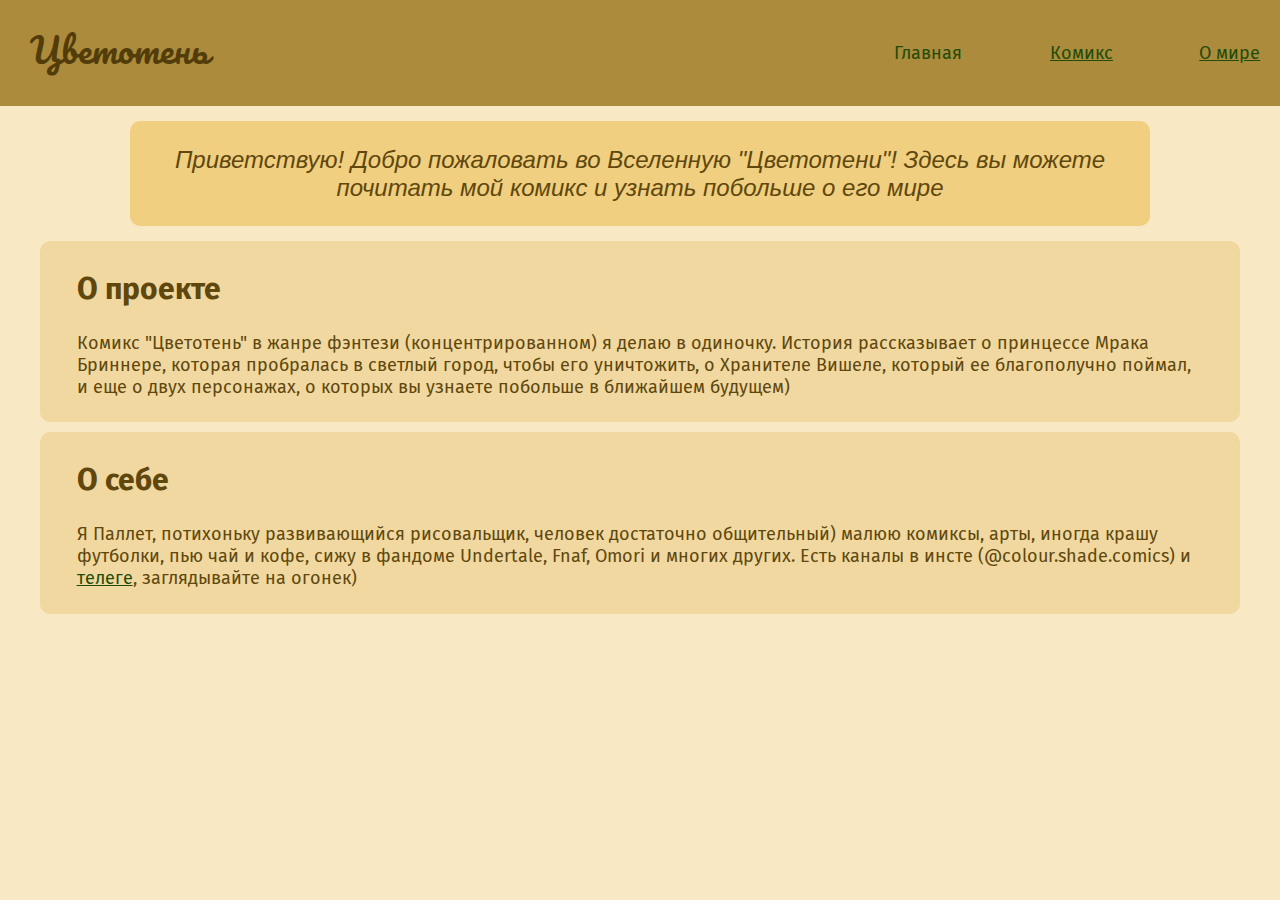
<file: index.html>
<!DOCTYPE html>
<html lang = "ru">

    <head>
        <title>Вселенная Цветотени</title>
        <meta charset="utf-8">
        <meta name="keywords" content="авторский комикс цветотень фэнтези мир вселенная цветотени ос магия">
        <meta name="description" content="Добро пожаловать во Вселенную Цветотени! Здесь вы можете найти авторский комикс в жанре фэнтези и информацию по миру, в котором разворачиваются действия комикса">
        <link rel="stylesheet" href="mystyle.css">
        <link rel="stylesheet" href="https://fonts.googleapis.com/css?family=Fira Sans">
        <link rel="stylesheet" href="https://fonts.googleapis.com/css?family=Pacifico">
        <link type="image/jpg" sizes="32x32" rel="icon" href="icon.jpg">
    </head>

    <body>
        <header>
            <table width = "100%">
                <tr>
                    <td width="2%"></td>
                    <td><h1 class = "name">Цветотень</h1></td>
                    <td width="50%"></td>
                    <td class = "opened-page">Главная</td>
                    <td width="5%"></td>
                    <td><a class = "header-buttons" href = "Комикс.html">Комикс</a></td>
                    <td width="5%"></td>
                    <td><a class = "header-buttons" href = "О мире.html">О мире</a></td>
                </tr>
            </table>
        </header>
        <main>
            <article class = "welcome">Приветствую! Добро пожаловать во Вселенную "Цветотени"! Здесь вы можете почитать мой комикс и узнать побольше о его мире</article>
            <article class = "about">
                <h2>О проекте</h2>
                Комикс "Цветотень" в жанре фэнтези (концентрированном) я делаю в одиночку. История рассказывает о принцессе Мрака Бриннере, которая пробралась в светлый город, чтобы его уничтожить, о Хранителе Вишеле, который ее благополучно поймал, и еще о двух персонажах, о которых вы узнаете побольше в ближайшем будущем)
            </article>
            <article class = "about">
                <h2>О себе</h2>
                Я Паллет, потихоньку развивающийся рисовальщик, человек достаточно общительный) малюю комиксы, арты, иногда крашу футболки, пью чай и кофе, сижу в фандоме Undertale, Fnaf, Omori и многих других. Есть каналы в инсте (@colour.shade.comics) и <a href = "https://t.me/colourshadecomics">телеге</a>, заглядывайте на огонек)
            </article>
        </main>
        <footer></footer>
    </body>

</html>
</file>
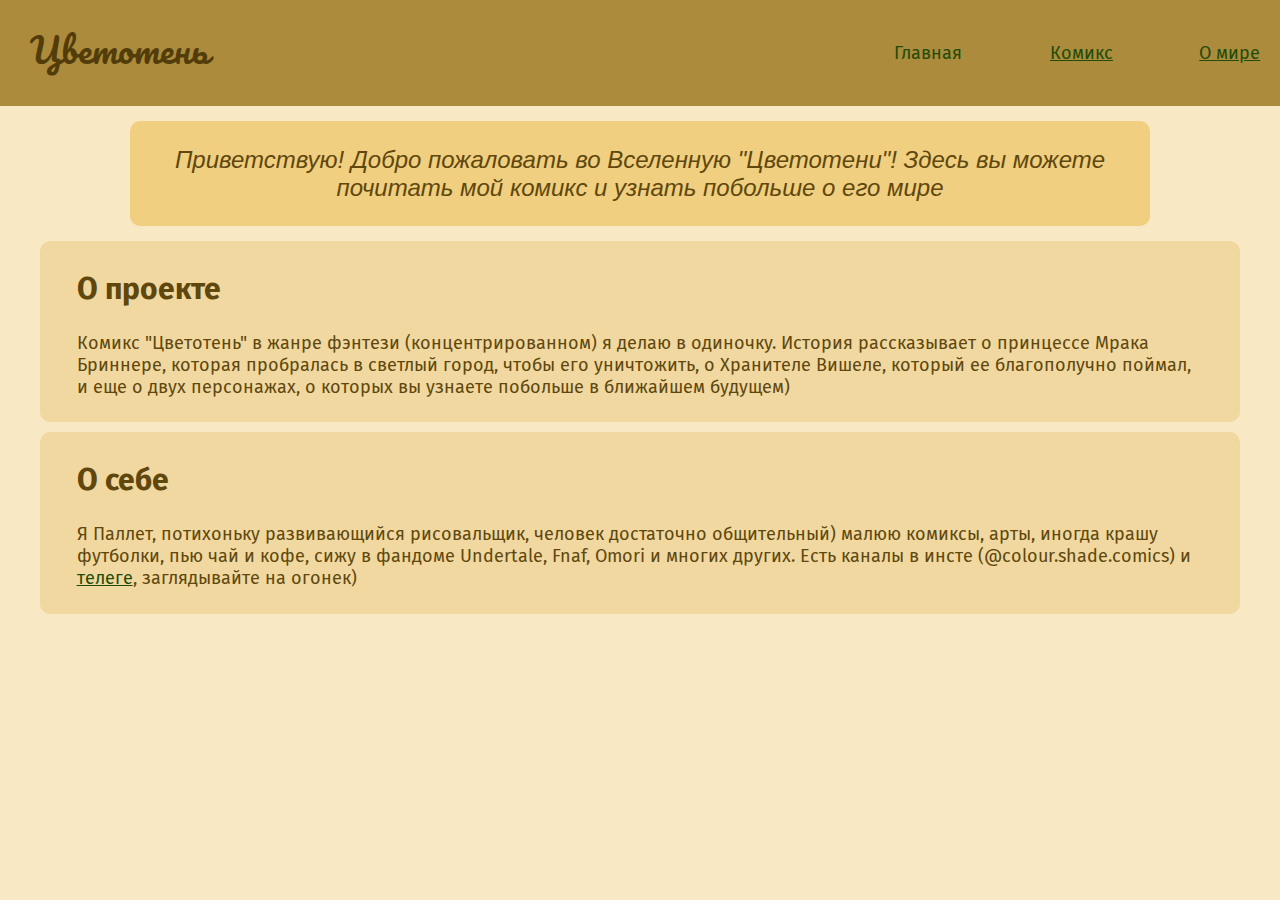
<file: main.html>
<!DOCTYPE html>
<html lang = "ru">

    <head>
        <title>Вселенная Цветотени</title>
        <meta charset="utf-8">
        <meta name="keywords" content="авторский комикс цветотень фэнтези мир вселенная цветотени ос магия">
        <meta name="description" content="Добро пожаловать во Вселенную Цветотени! Здесь вы можете найти авторский комикс в жанре фэнтези и информацию по миру, в котором разворачиваются действия комикса">
        <link rel="stylesheet" href="mystyle.css">
        <link rel="stylesheet" href="https://fonts.googleapis.com/css?family=Fira Sans">
        <link rel="stylesheet" href="https://fonts.googleapis.com/css?family=Pacifico">
        <link type="image/jpg" sizes="32x32" rel="icon" href="icon.jpg">
    </head>

    <body>
        <header>
            <table width = "100%">
                <tr>
                    <td width="2%"></td>
                    <td><h1 class = "name">Цветотень</h1></td>
                    <td width="50%"></td>
                    <td class = "opened-page">Главная</td>
                    <td width="5%"></td>
                    <td><a class = "header-buttons" href = "Комикс.html">Комикс</a></td>
                    <td width="5%"></td>
                    <td><a class = "header-buttons" href = "О мире.html">О мире</a></td>
                </tr>
            </table>
        </header>
        <main>
            <article class = "welcome">Приветствую! Добро пожаловать во Вселенную "Цветотени"! Здесь вы можете почитать мой комикс и узнать побольше о его мире</article>
            <article class = "about">
                <h2>О проекте</h2>
                Комикс "Цветотень" в жанре фэнтези (концентрированном) я делаю в одиночку. История рассказывает о принцессе Мрака Бриннере, которая пробралась в светлый город, чтобы его уничтожить, о Хранителе Вишеле, который ее благополучно поймал, и еще о двух персонажах, о которых вы узнаете побольше в ближайшем будущем)
            </article>
            <article class = "about">
                <h2>О себе</h2>
                Я Паллет, потихоньку развивающийся рисовальщик, человек достаточно общительный) малюю комиксы, арты, иногда крашу футболки, пью чай и кофе, сижу в фандоме Undertale, Fnaf, Omori и многих других. Есть каналы в инсте (@colour.shade.comics) и <a href = "https://t.me/colourshadecomics">телеге</a>, заглядывайте на огонек)
            </article>
        </main>
        <footer></footer>
    </body>

</html>
</file>
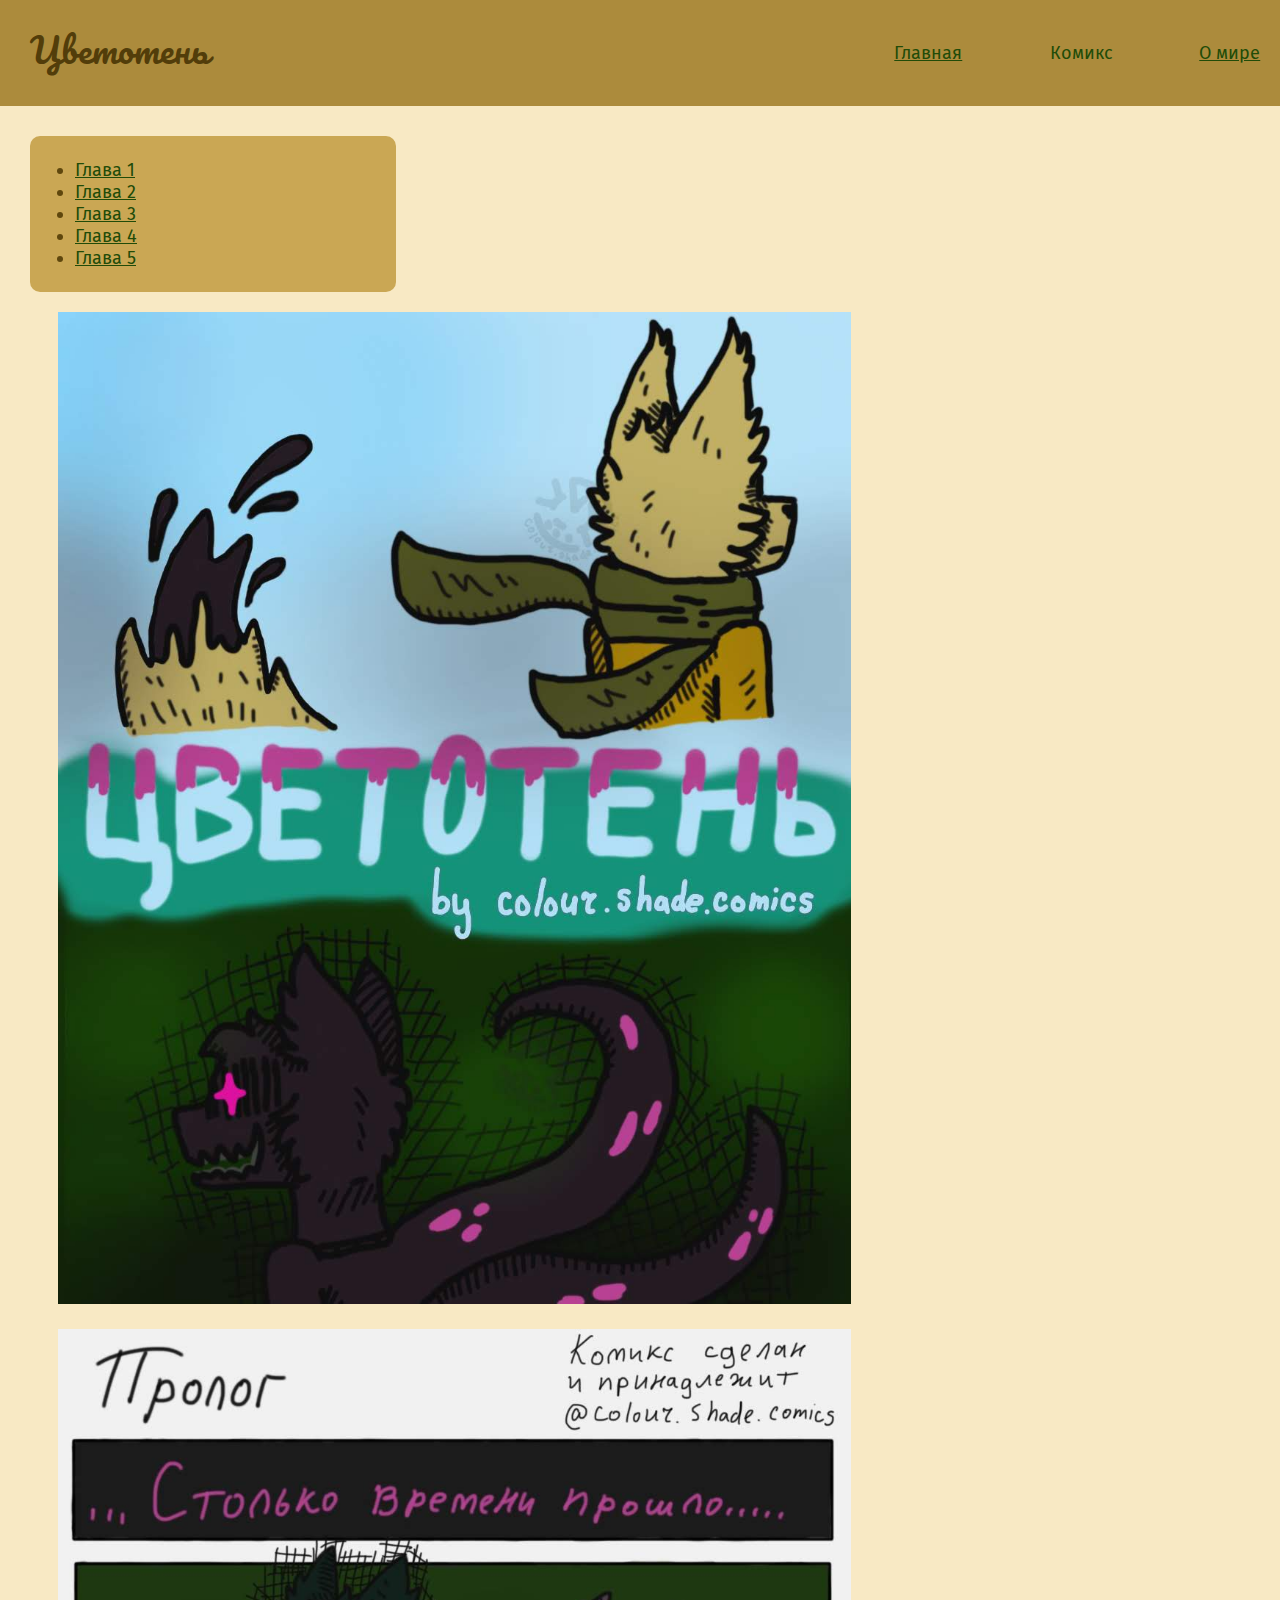
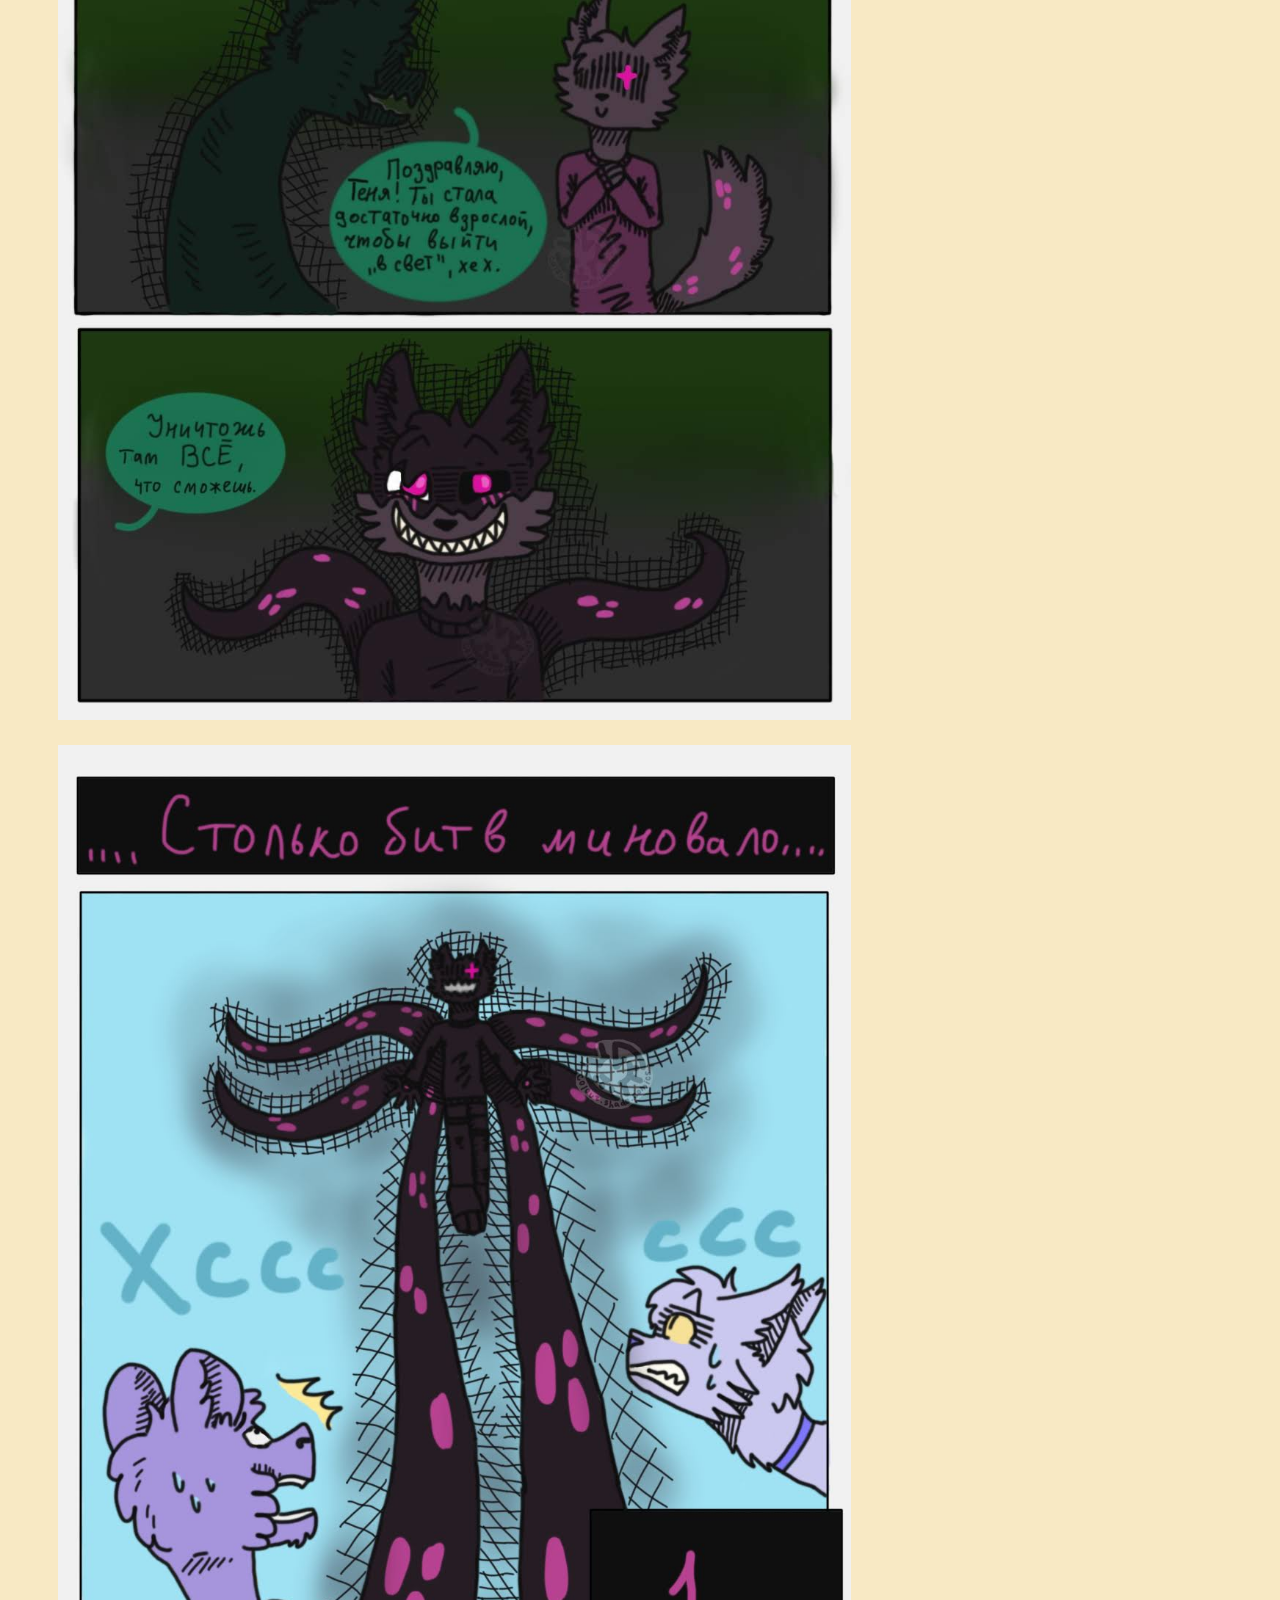
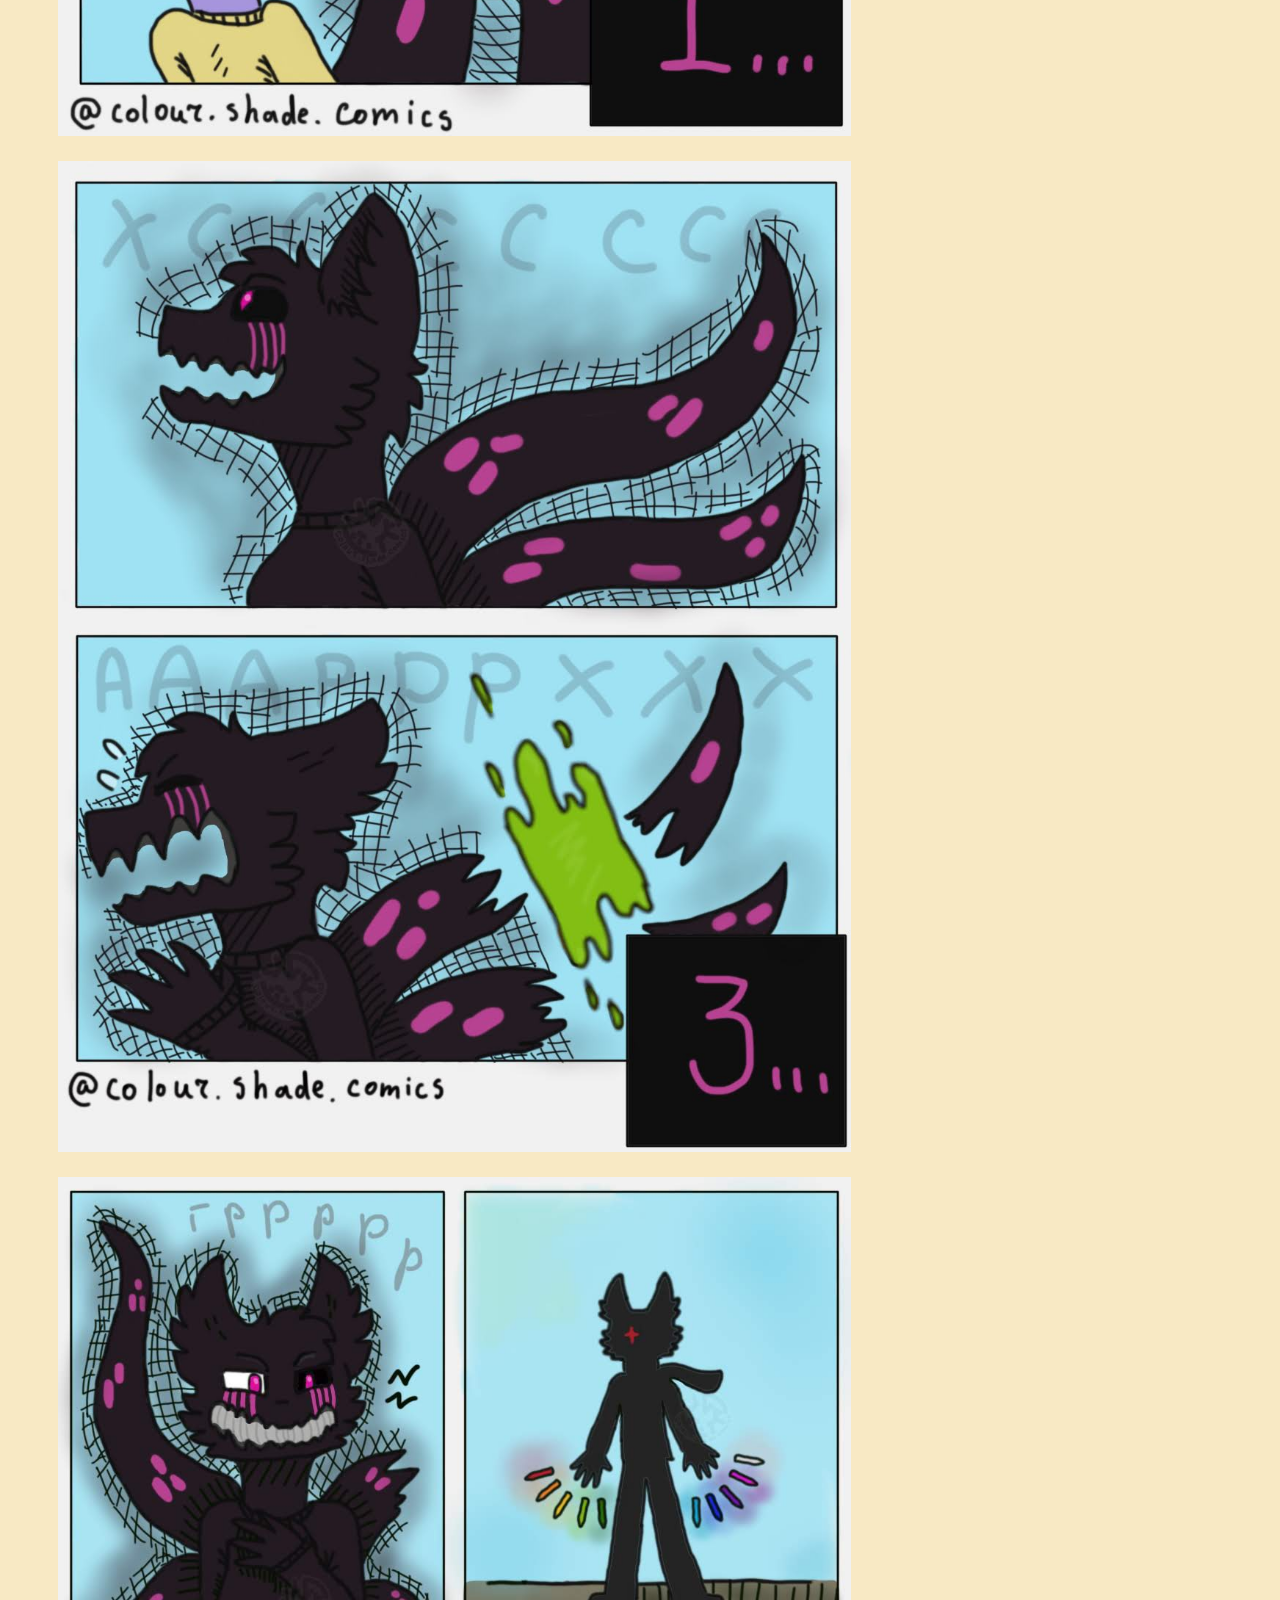
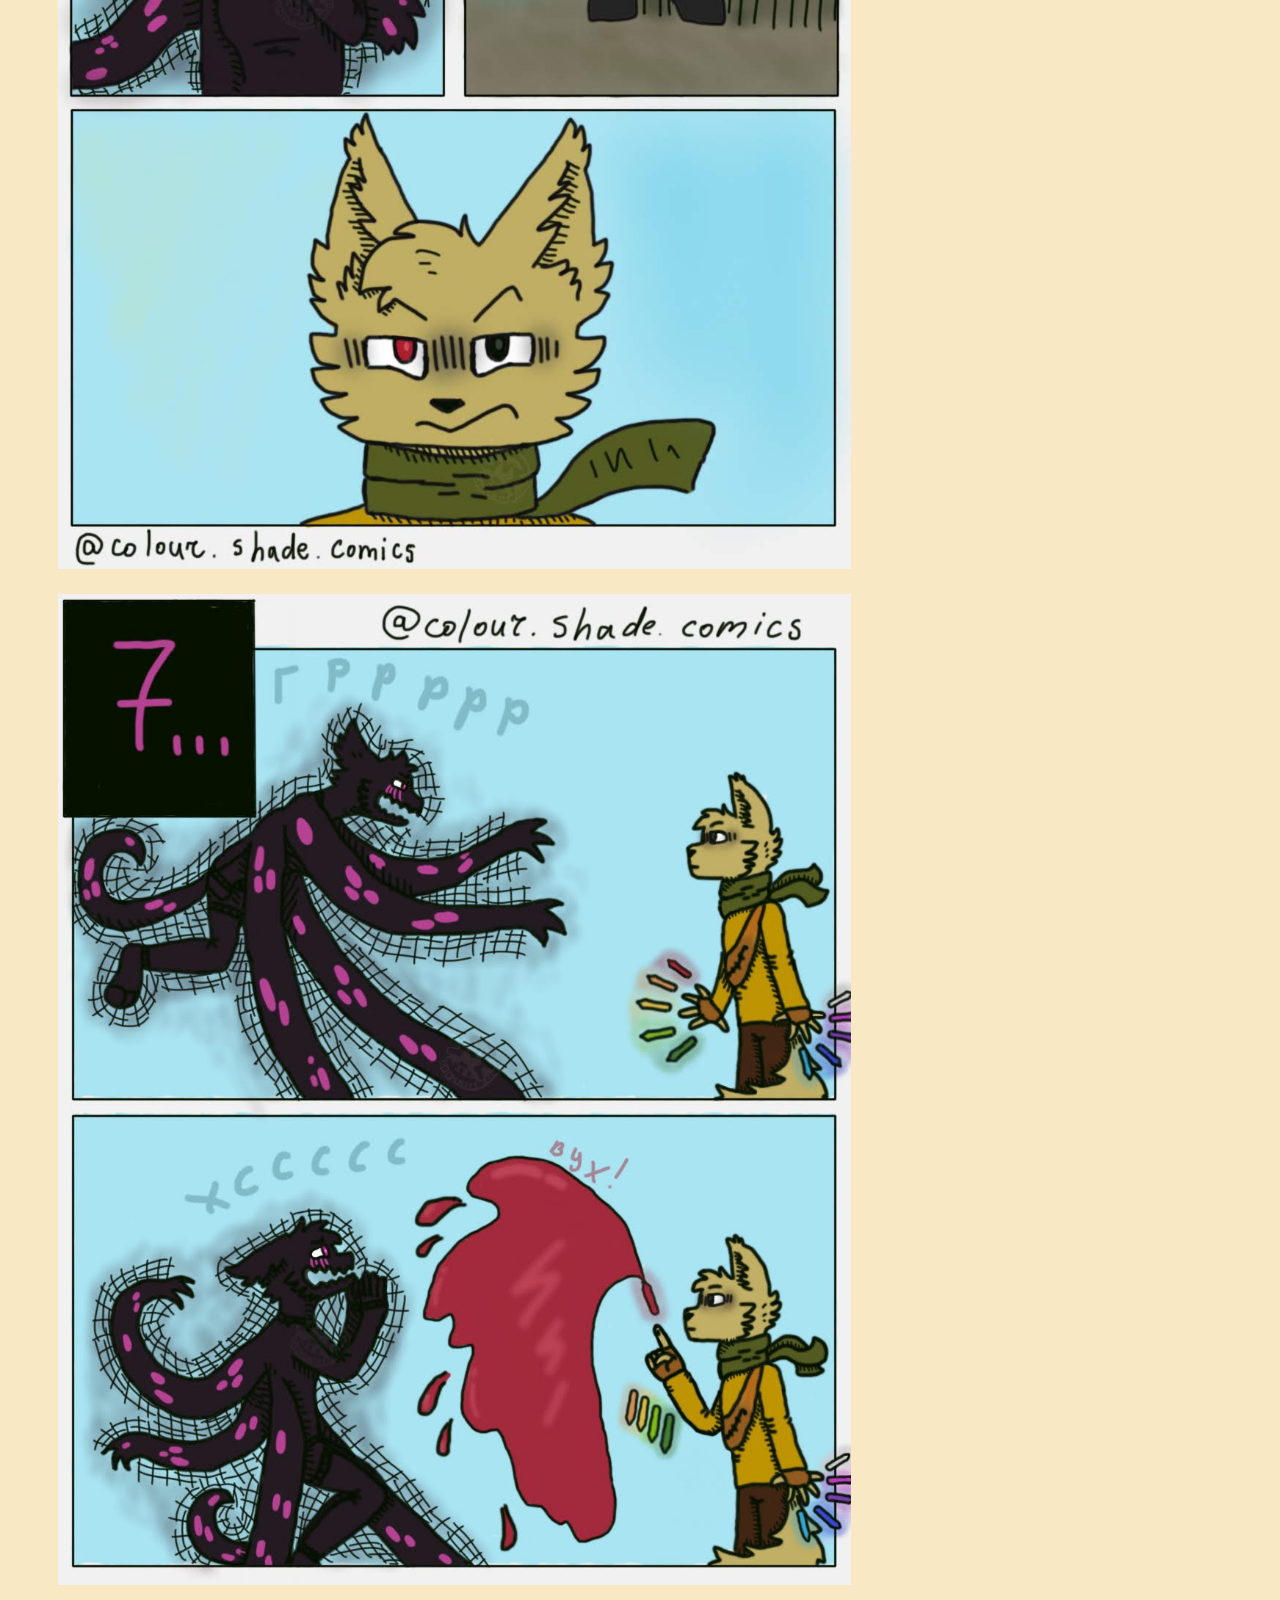
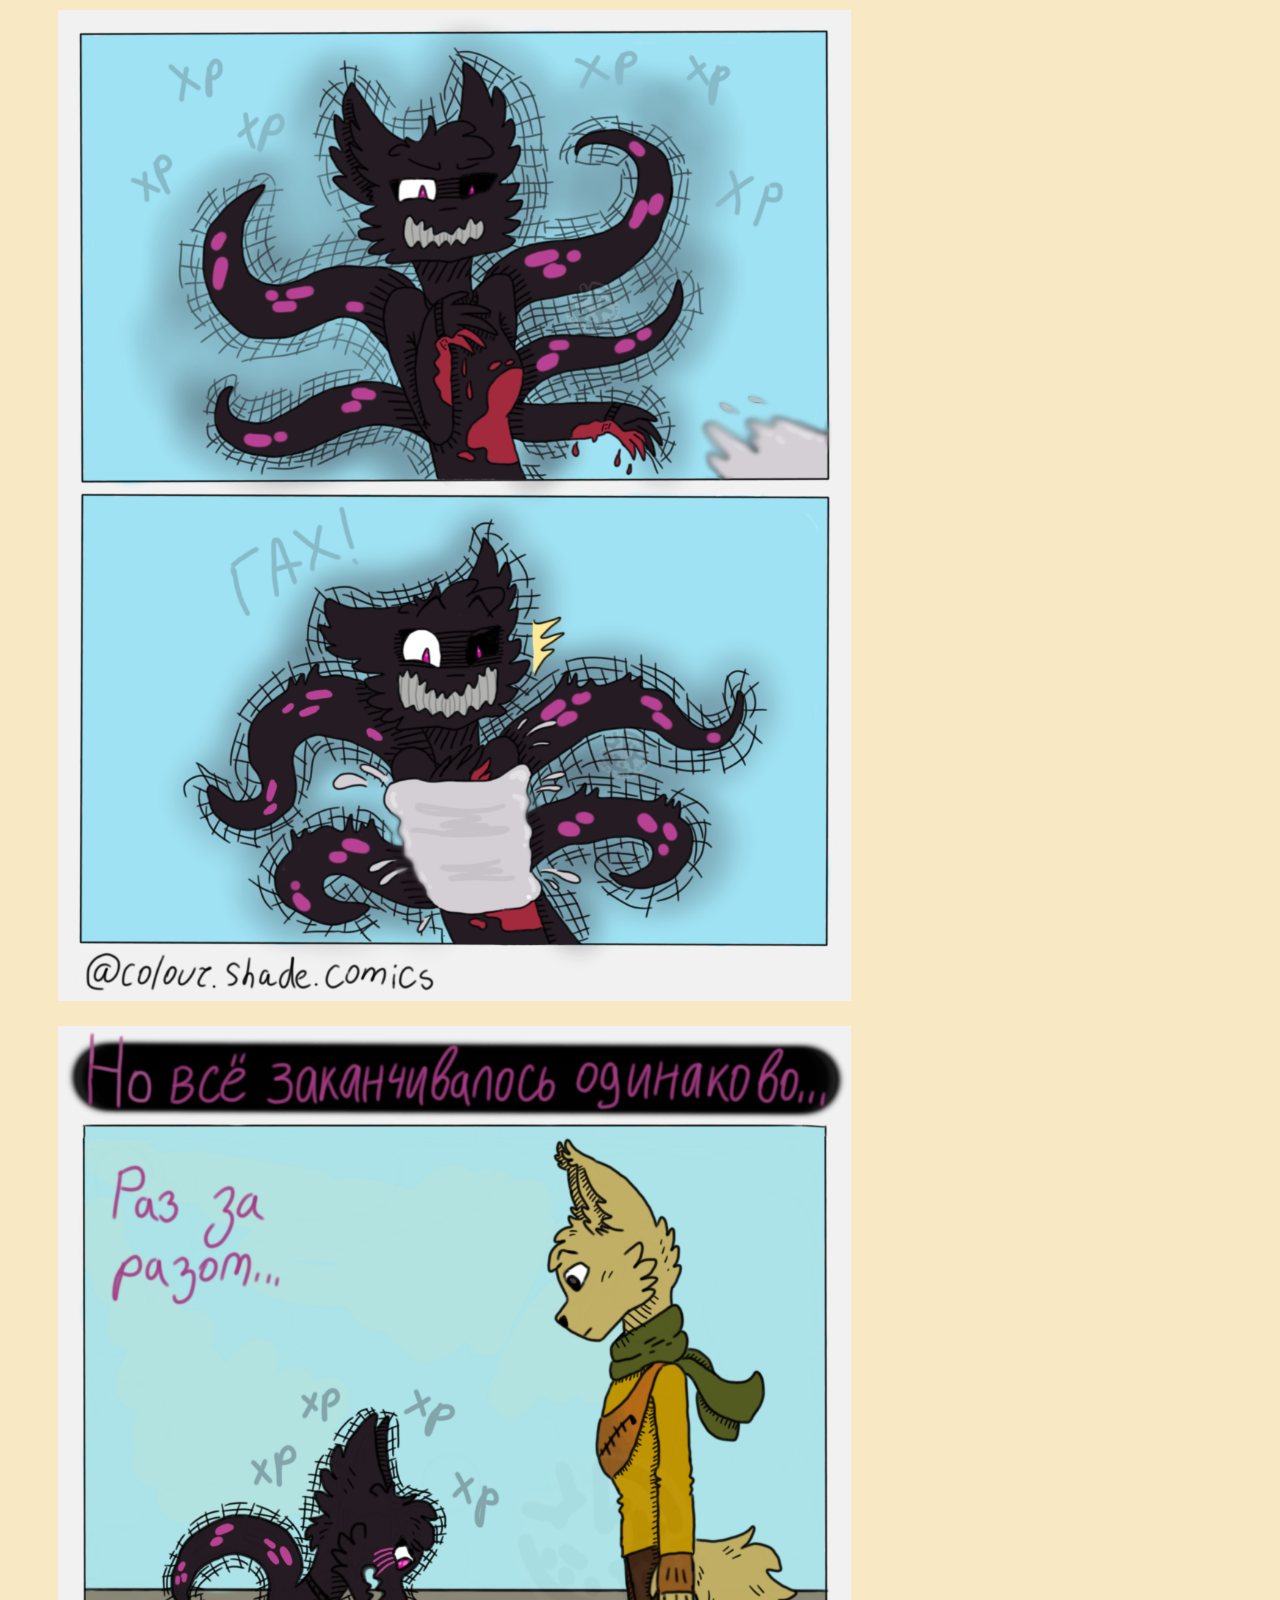
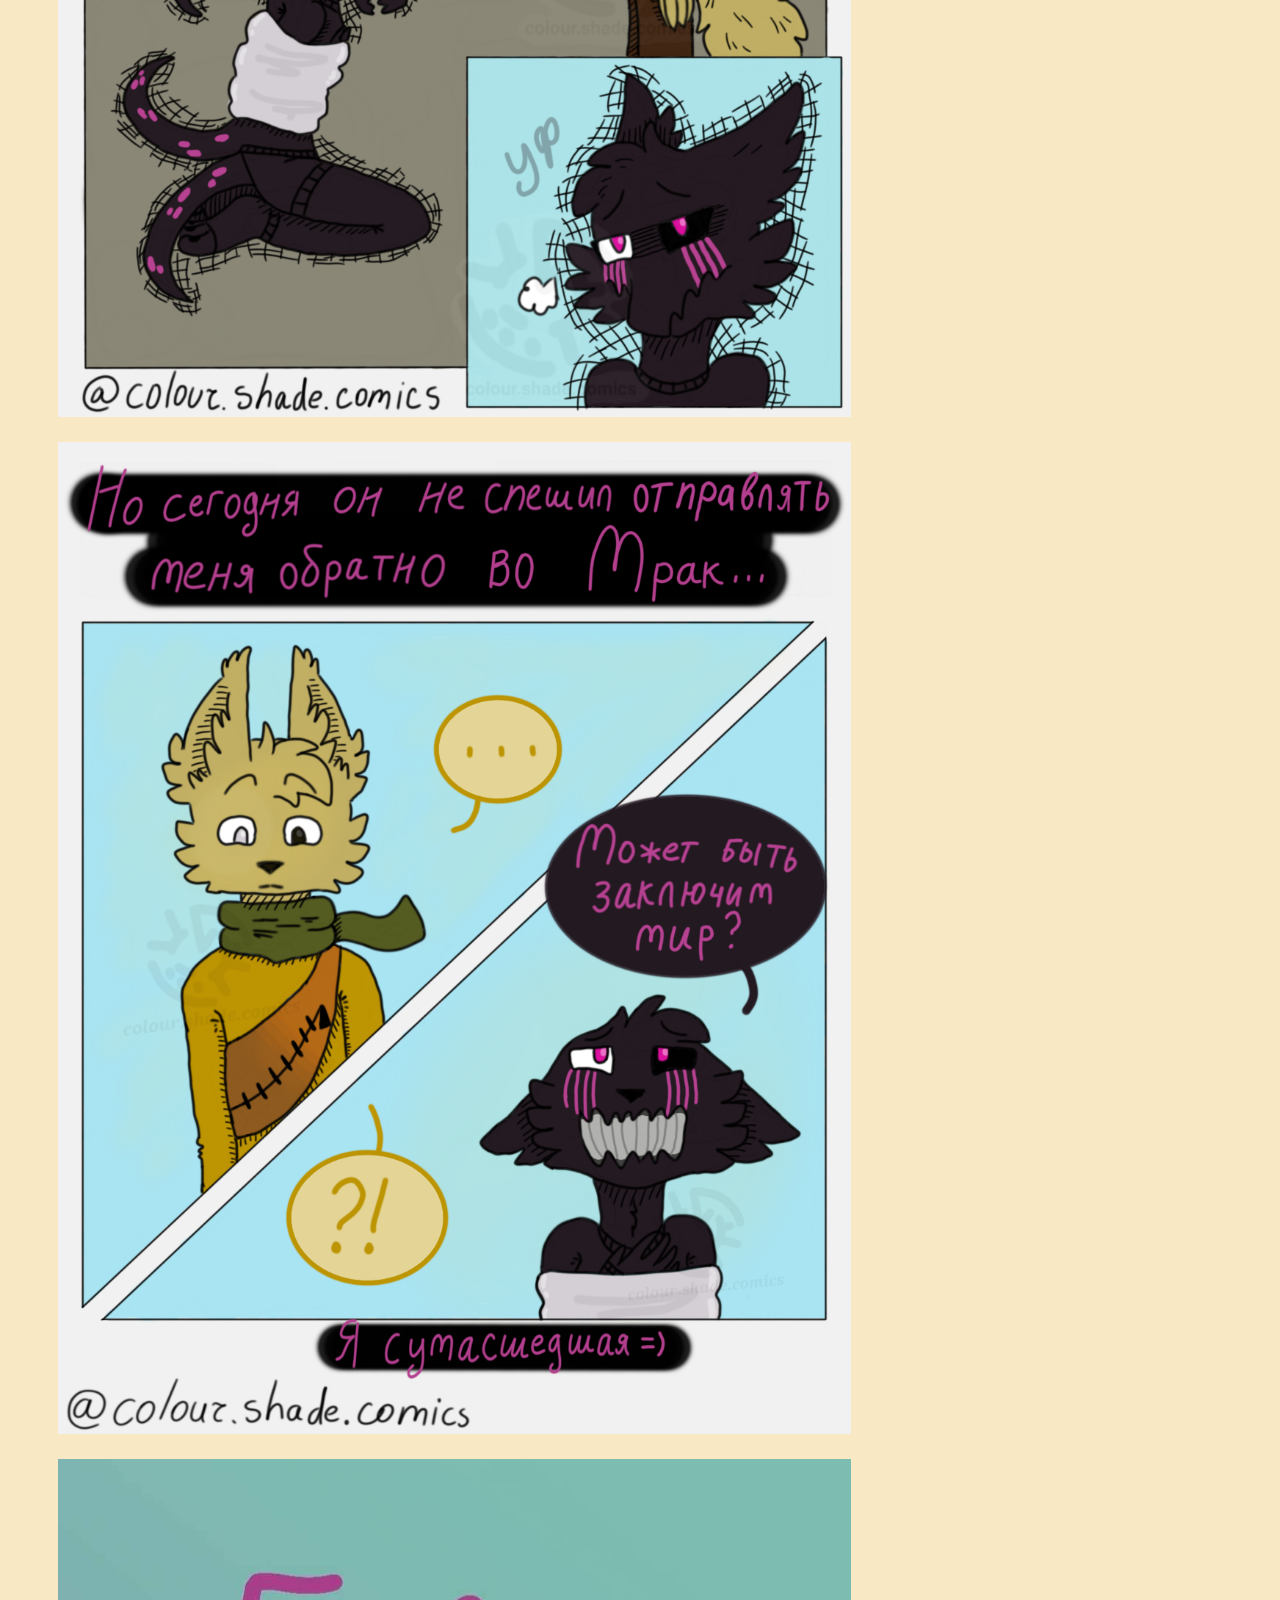
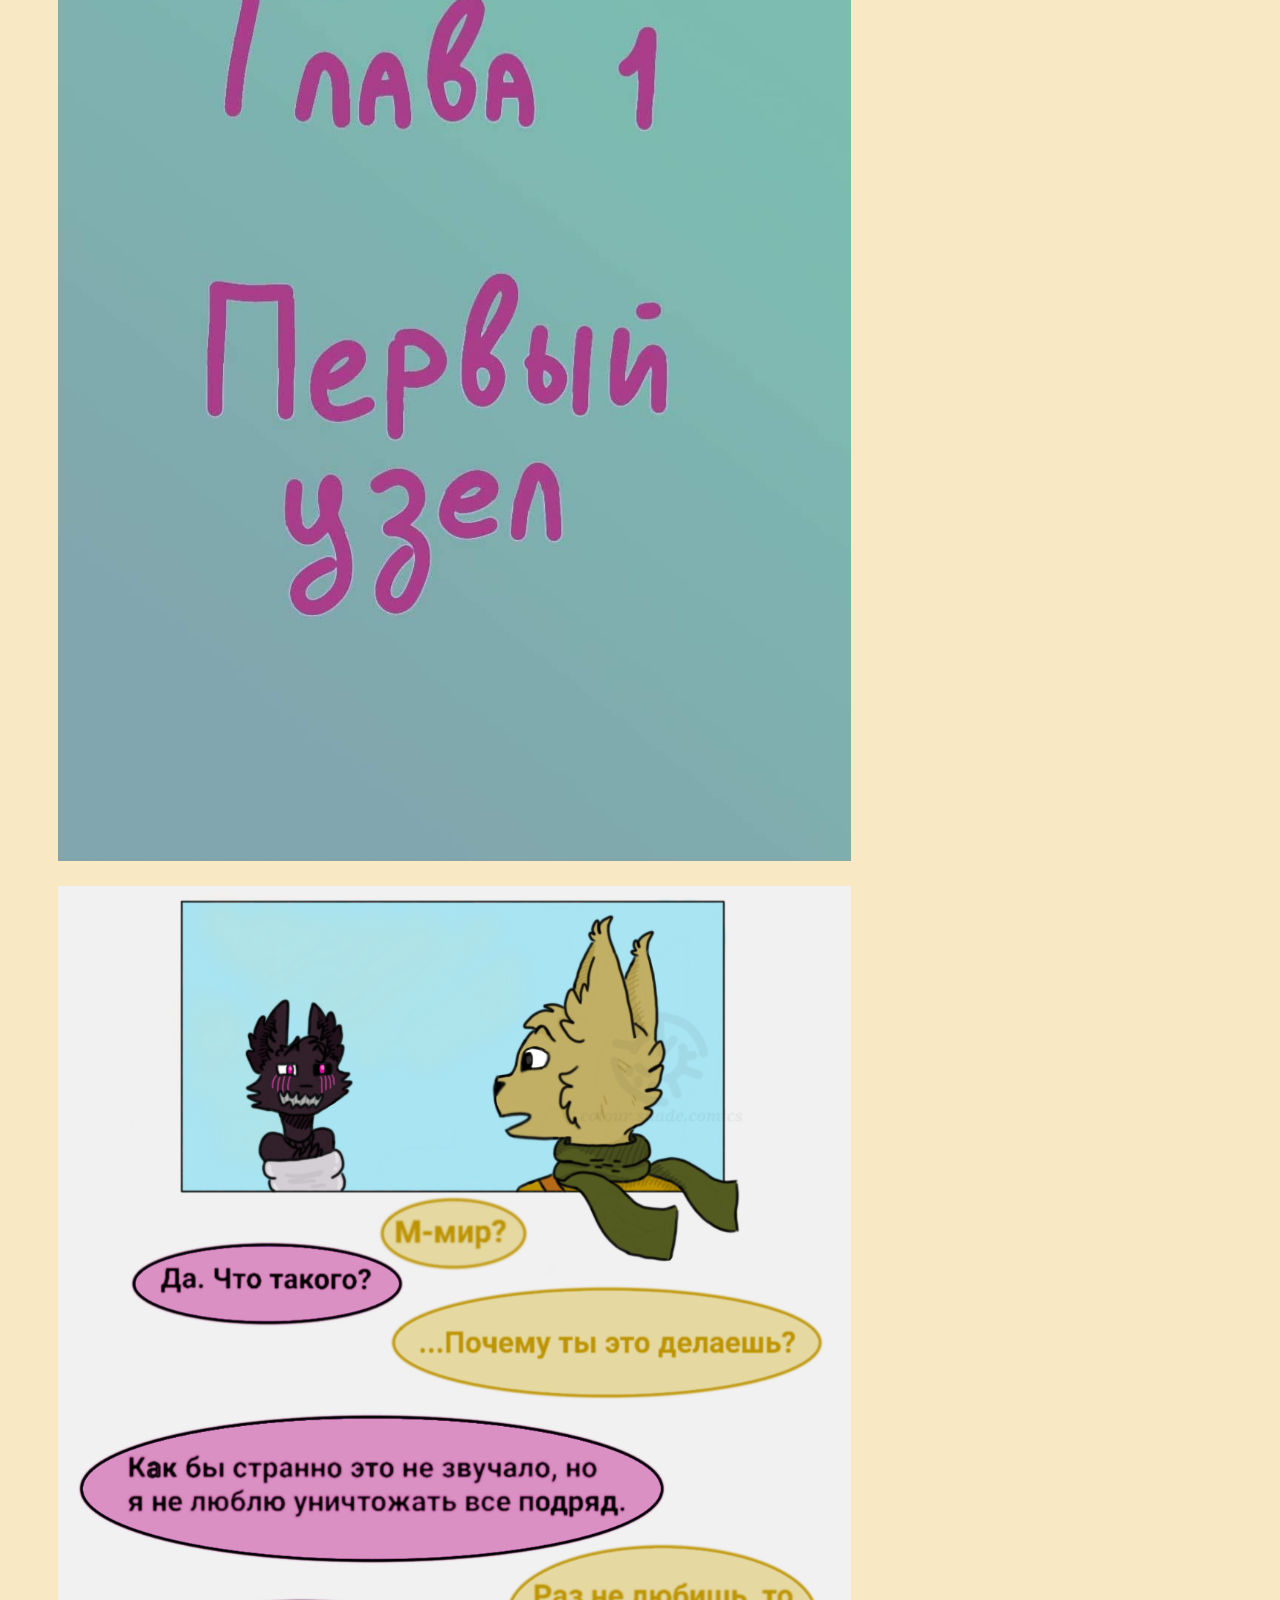
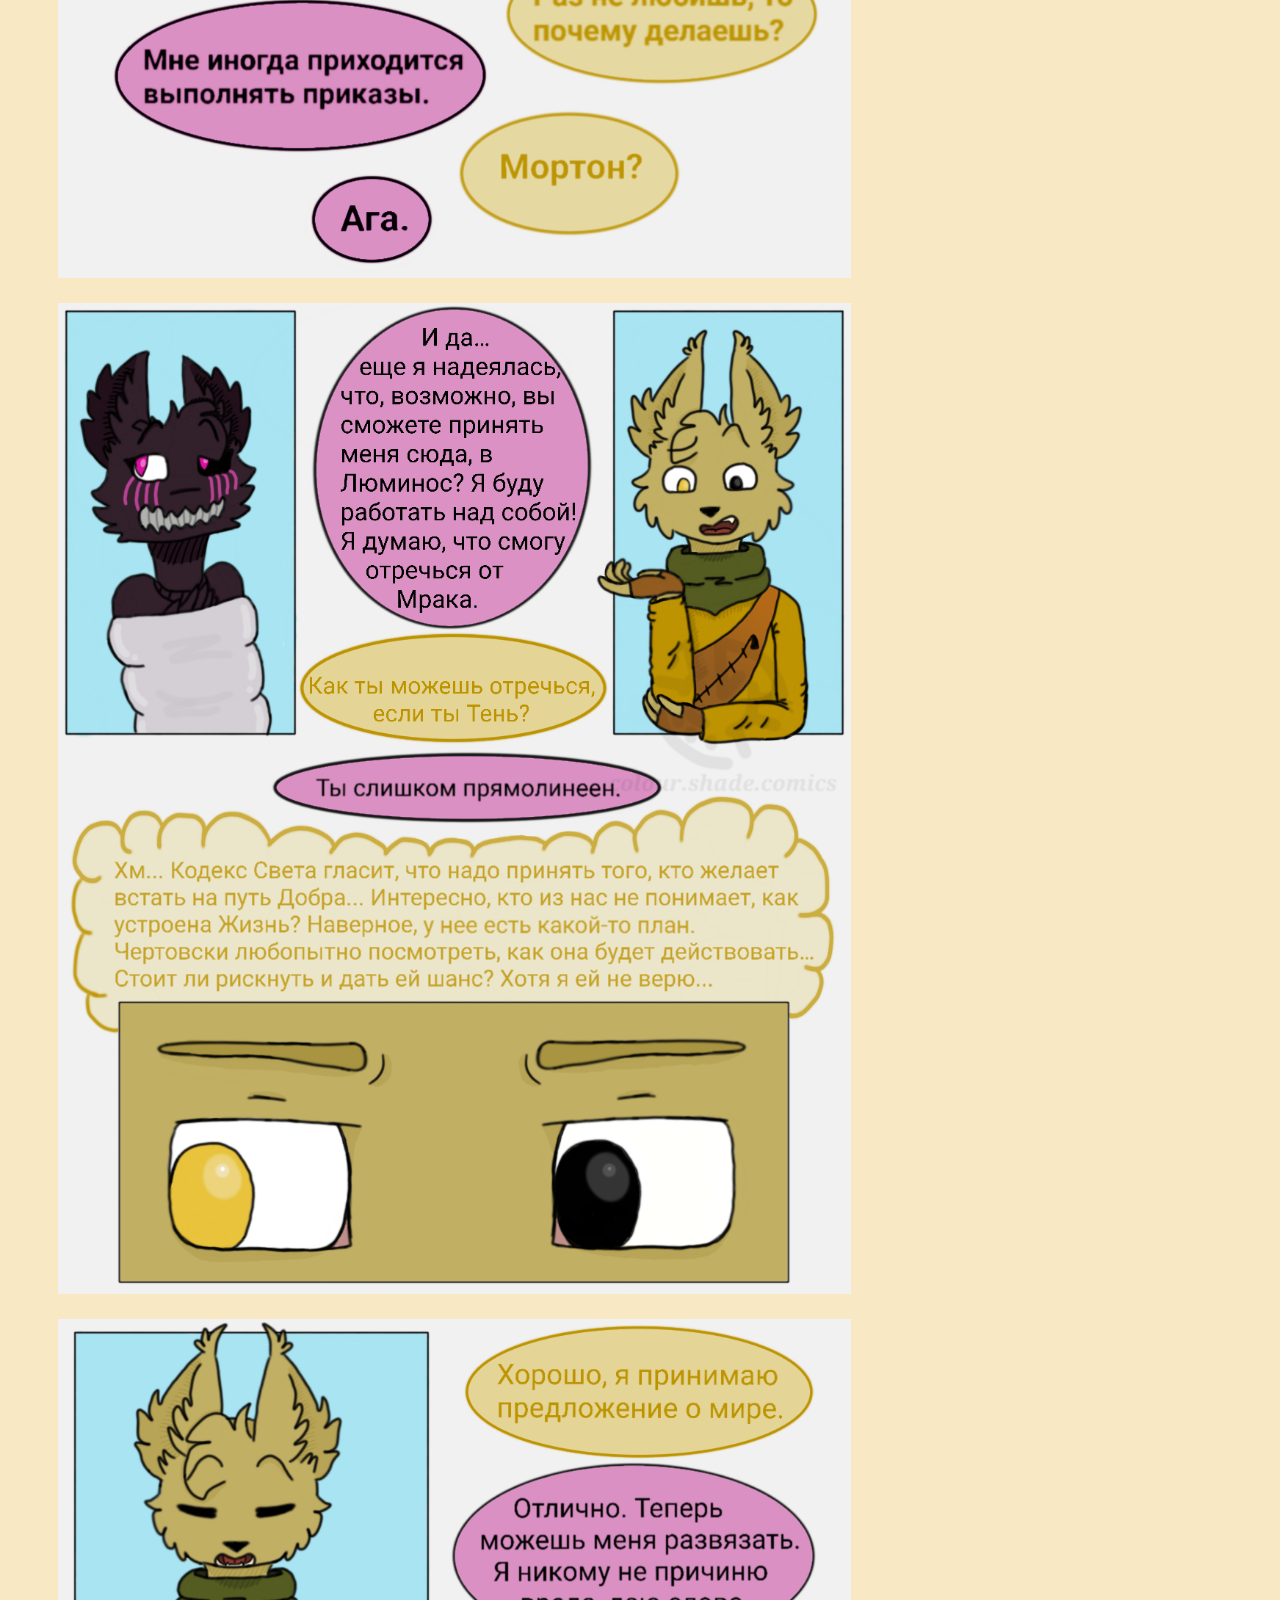
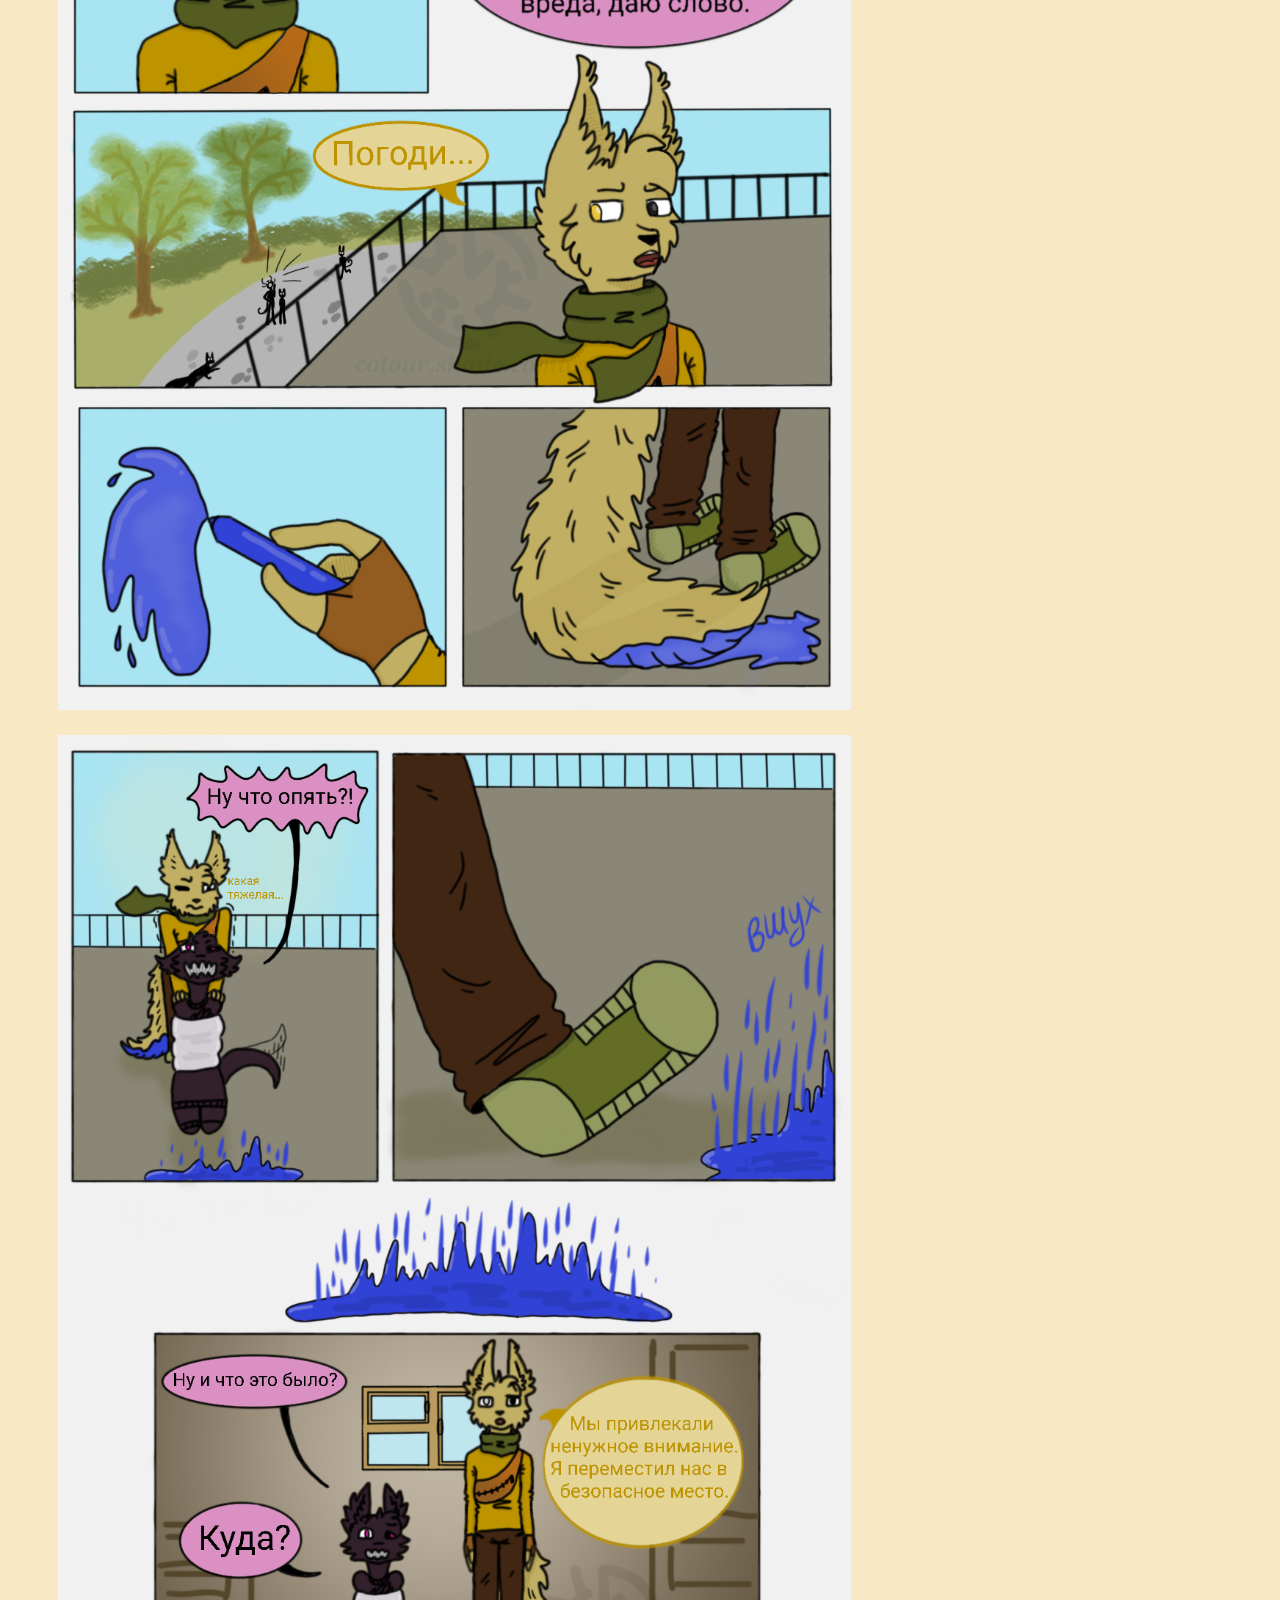
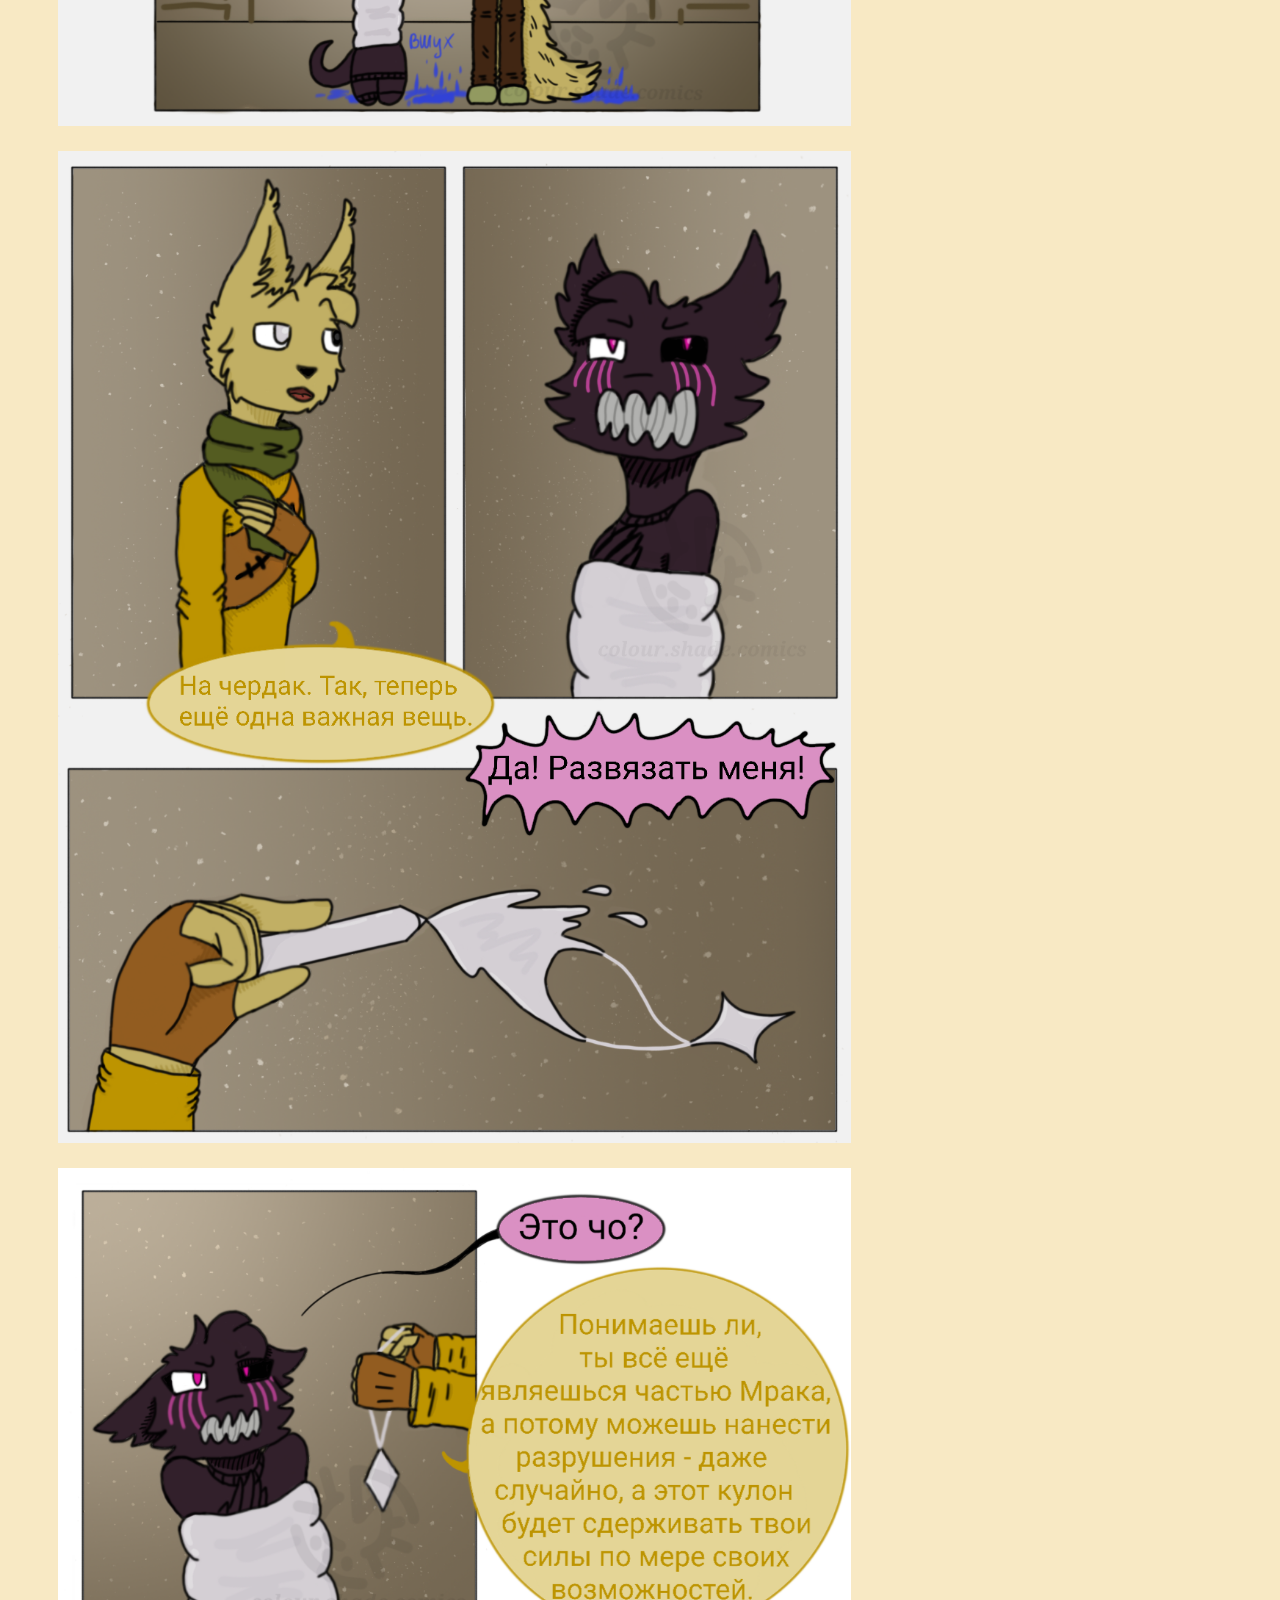
<file: Комикс.html>
<!DOCTYPE html>
<html lang = "ru">
    <head>
        <title>Вселенная Цветотени</title>
        <meta charset="utf-8">
        <meta name="keywords" content="авторский комикс цветотень фэнтези мир вселенная цветотени ос магия">
        <meta name="description" content="Тут вы можете прочитать авторский комикс в жанре фэнтези 'Цветотень'. Онгоинг, доступны пролог и 5 глав. Читается быстро, главы короткие">
        <link rel="stylesheet" href="mystyle.css">
        <link rel="stylesheet" href="https://fonts.googleapis.com/css?family=Fira Sans">
        <link rel="stylesheet" href="https://fonts.googleapis.com/css?family=Pacifico">
        <link type="image/jpg" sizes="32x32" rel="icon" href="icon.jpg">
    </head>

    <body>
        <header><table width = "100%">
            <tr>
                <td width="2%"></td>
                <td><h1 class = "name">Цветотень</h1></td>
                <td width="50%"></td>
                <td><a class = "header-buttons" href = "index.html">Главная</a></td>
                <td width="5%"></td>
                <td class = "opened-page">Комикс</td>
                <td width="5%"></td>
                <td><a class = "header-buttons" href = "О мире.html">О мире</a></td>
            </tr>
        </table></header>

        <main>
            <nav class = "nav">
                <ul>
                    <li><a href = "#1">Глава 1</a></li>
                    <li><a href = "#2">Глава 2</a></li>
                    <li><a href = "#3">Глава 3</a></li>
                    <li><a href = "#4">Глава 4</a></li>
                    <li><a href = "#5">Глава 5</a></li>
                </ul>
            </nav>
            <div id = "open"><img src = "Тизер.jpg" width="65%" height="" class = "comic" id = "pre"></div>
            <div id = "open"><img src = "Пролог1.jpg" width="65%" height=" " class = "comic"></div>
            <div id = "open"><img src = "Пролог2.jpg" width="65%" height=" " class = "comic"></div>
            <div id = "open"><img src = "Пролог3.jpg" width="65%" height=" " class = "comic"></div>
            <div id = "open"><img src = "Пролог4.jpg" width="65%" height=" " class = "comic"></div>
            <div id = "open"><img src = "Пролог5.jpg" width="65%" height=" " class = "comic"></div>
            <div id = "open"><img src = "Пролог6.png" width="65%" height=" " class = "comic"></div>
            <div id = "open"><img src = "Пролог7.png" width="65%" height=" " class = "comic"></div>
            <div id = "open"><img src = "Пролог8.png" width="65%" height=" " class = "comic"></div>
            <div id = "open"><img src = "Глава1.jpg" width="65%" height=" " class = "comic" id = "1"></div>
            <div id = "open"><img src = "1.1.png" width="65%" height=" " class = "comic"></div>
            <div id = "open"><img src = "1.2.png" width="65%" height=" " class = "comic"></div>
            <div id = "open"><img src = "1.3.png" width="65%" height=" " class = "comic"></div>
            <div id = "open"><img src = "1.4.png" width="65%" height=" " class = "comic"></div>
            <div id = "open"><img src = "1.5.png" width="65%" height=" " class = "comic"></div>
            <div id = "open"><img src = "1.6.png" width="65%" height=" " class = "comic"></div>
            <div id = "open"><img src = "1.7.png" width="65%" height=" " class = "comic"></div>
            <div id = "open"><img src = "1.8.png" width="65%" height=" " class = "comic"></div>
            <div id = "open"><img src = "1.9.png" width="65%" height=" " class = "comic"></div>
            <div id = "open"><img src = "Глава2.jpg" width="65%" height=" " class = "comic" id = "2"></div>
            <div id = "open"><img src = "2.1.png" width="65%" height="" class = "comic"></div>
            <div id = "open"><img src = "2.2.jpg" width="65%" height="" class = "comic"></div>
            <div id = "open"><img src = "2.3.jpg" width="65%" height=" " class = "comic"></div>
            <div id = "open"><img src = "2.4.jpg" width="65%" height=" " class = "comic"></div>
            <div id = "open"><img src = "2.5.png" width="65%" height=" " class = "comic"></div>
            <div id = "open"><img src = "2.6.png" width="65%" height=" " class = "comic"></div>
            <div id = "open"><img src = "Глава3.jpg" width="65%" height=" " class = "comic" id = "3"></div>
            <div id = "open"><img src = "3.1.png" width="65%" height=" " class = "comic"></div>
            <div id = "open"><img src = "3.2.png" width="65%" height=" " class = "comic"></div>
            <div id = "open"><img src = "3.3.jpg" width="65%" height=" " class = "comic"></div>
            <div id = "open"><img src = "3.5.jpg" width="65%" height=" " class = "comic"></div>
            <div id = "open"><img src = "Глава4.jpg" width="65%" height=" " class = "comic" id = "4"></div>
            <div id = "open"><img src = "4.1.jpg" width="65%" height=" " class = "comic"></div>
            <div id = "open"><img src = "4.2.png" width="65%" height=" " class = "comic"></div>
            <div id = "open"><img src = "4.3.png" width="65%" height=" " class = "comic"></div>
            <div id = "open"><img src = "4.4.jpg" width="65%" height=" " class = "comic"></div>
            <div id = "open"><img src = "Глава5.jpg" width="65%" height=" " class = "comic" id = "5"></div>
            <div id = "open"><img src = "5.1.jpg" width="65%" height=" " class = "comic"></div>
            <div id = "open"><img src = "5.2.jpg" width="65%" height=" " class = "comic"></div>
            <div id = "open"><img src = "5.3.jpg" width="65%" height=" " class = "comic"></div>
            <div id = "open"><img src = "5.4.jpg" width="65%" height=" " class = "comic"></div>
            <div id = "open"><img src = "5.5.jpg" width="65%" height=" " class = "comic"></div>

            <nav class = "nav">
                <ul>
                    <li><a href = "#pre">Пролог</a></li>
                    <li><a href = "#1">Глава 1</a></li>
                    <li><a href = "#2">Глава 2</a></li>
                    <li><a href = "#3">Глава 3</a></li>
                    <li><a href = "#4">Глава 4</a></li>
                    <li><a href = "#5">Глава 5</a></li>
                </ul>
        </main>

        <footer></footer>
    </body>
</html>
</file>
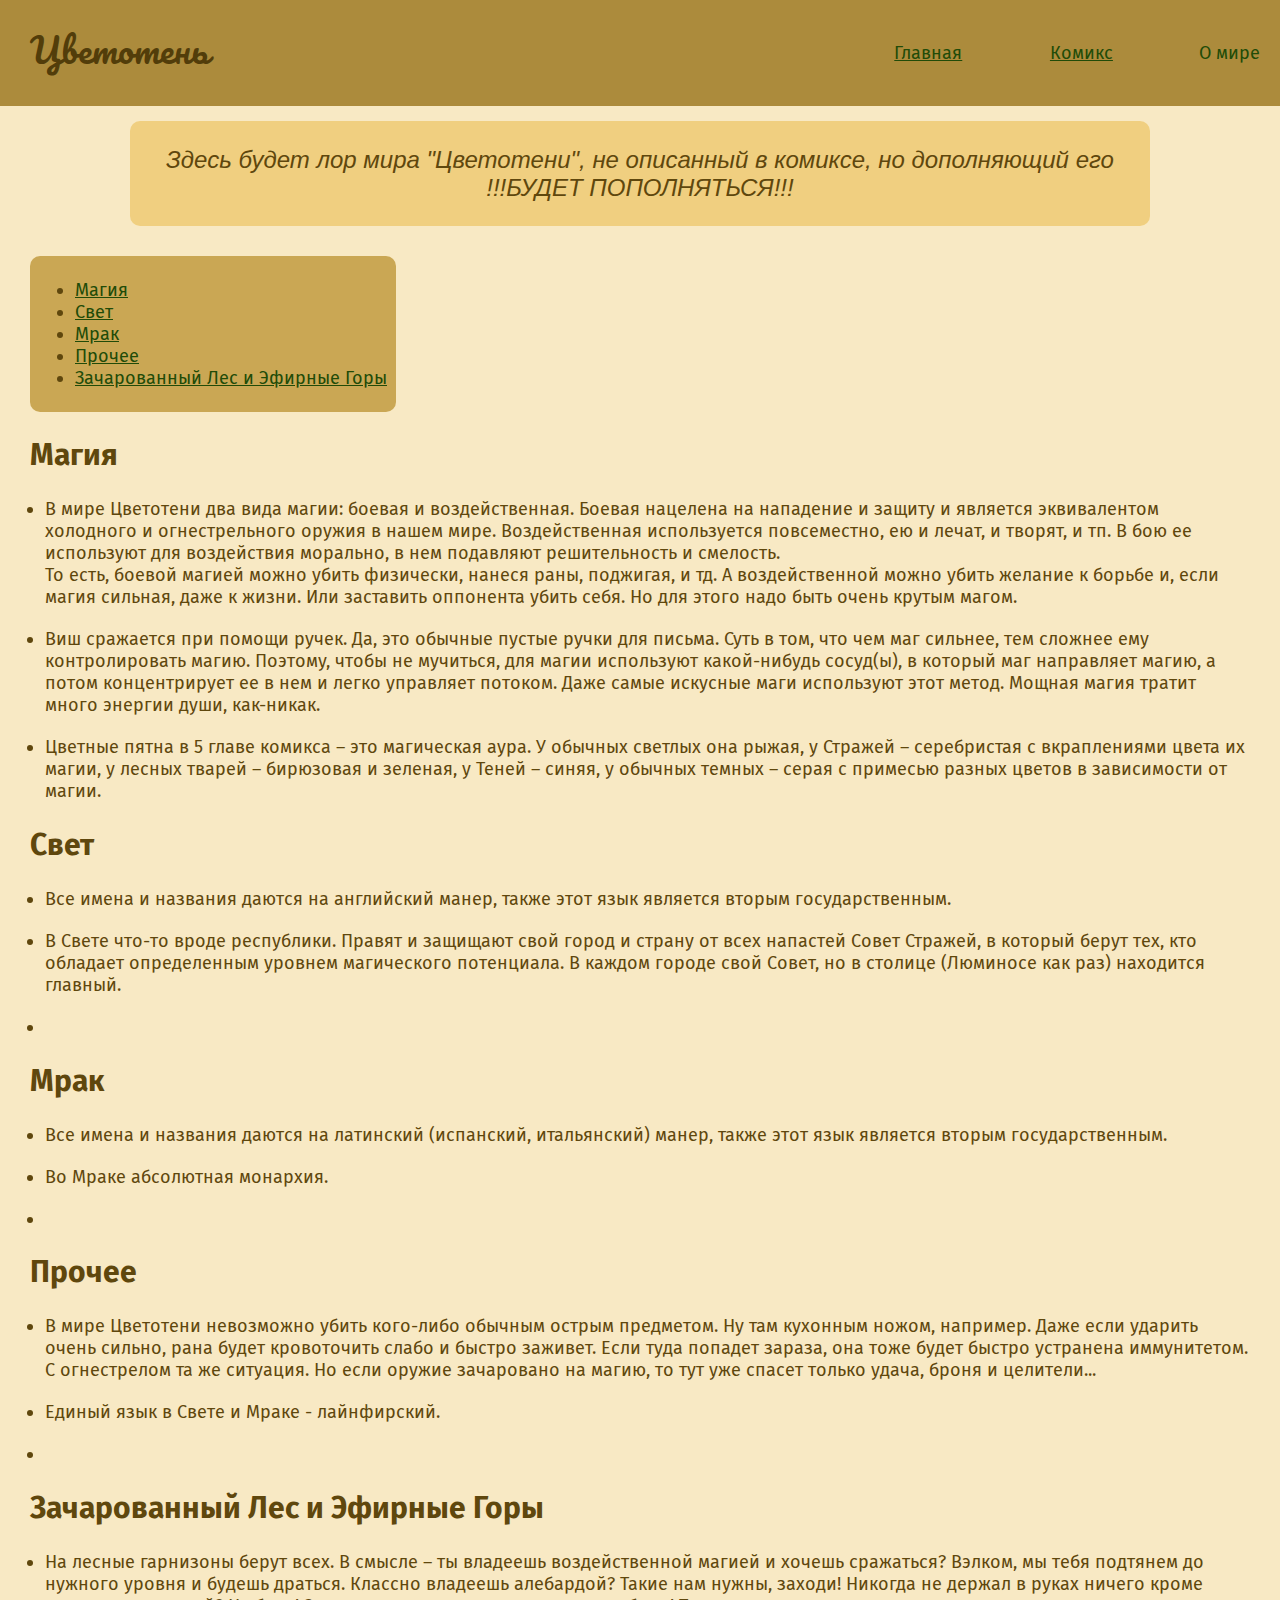
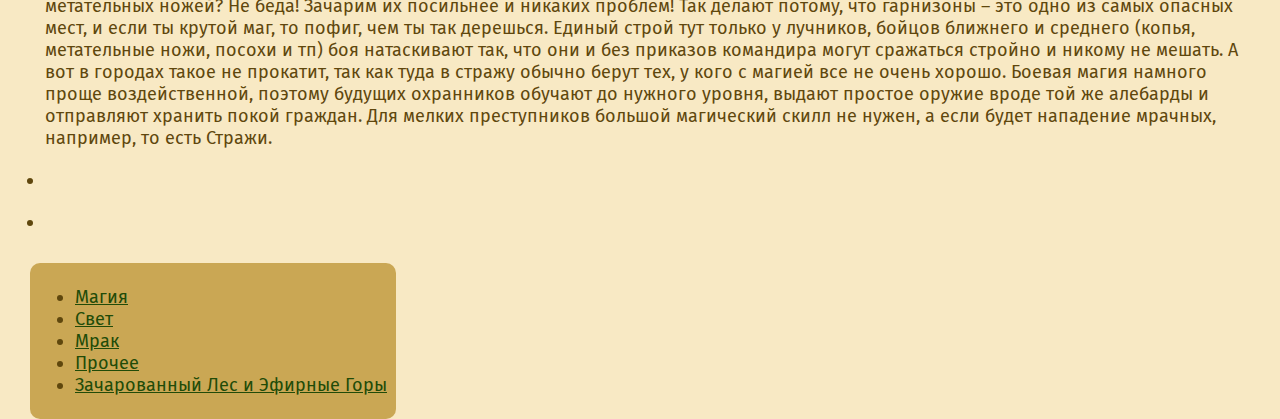
<file: О мире.html>
<!DOCTYPE html>
<html lang = "ru">
    <head>
        <title>Вселенная Цветотени</title>
        <meta charset="utf-8">
        <meta name="keywords" content="авторский комикс цветотень фэнтези мир вселенная цветотени ос магия">
        <meta name="description" content="Здесь вы можете найти информацию о мире Цветотени, дополняющую комикс">
        <link rel="stylesheet" href="mystyle.css">
        <link rel="stylesheet" href="https://fonts.googleapis.com/css?family=Fira Sans">
        <link rel="stylesheet" href="https://fonts.googleapis.com/css?family=Pacifico">
        <link type="image/jpg" sizes="32x32" rel="icon" href="icon.jpg">
    </head>

    <body>
        <header><table width = "100%">
            <tr>
                <td width="2%"></td>
                <td><h1 class = "name">Цветотень</h1></td>
                <td width="50%"></td>
                <td><a class = "header-buttons" href = "index.html">Главная</a></td>
                <td width="5%"></td>
                <td><a class = "header-buttons" href = "Комикс.html">Комикс</a></td>
                <td width="5%"></td>
                <td class = "opened-page">О мире</td>
            </tr>
        </table></header>

        <main>
            <article class = "welcome">Здесь будет лор мира "Цветотени", не описанный в комиксе, но дополняющий его<br>
            !!!БУДЕТ ПОПОЛНЯТЬСЯ!!!</article>
            <nav class = "nav">
                <ul>
                    <li><a href = "#magic">Магия</a></li>
                    <li><a href = "#Light">Свет</a></li>
                    <li><a href = "#Gloom">Мрак</a></li>
                    <li><a href = "#other">Прочее</a></li>
                    <li><a href = "#mysterious">Зачарованный Лес и Эфирные Горы</a></li>
                </ul>
            </nav>

            <article>
                <h2 id="magic">Магия</h2>
                <ul class = "list">
                    <li class = "li">В мире Цветотени два вида магии: боевая и воздейственная. Боевая нацелена на нападение и защиту и является эквивалентом холодного и огнестрельного оружия в нашем мире. Воздейственная используется повсеместно, ею и лечат, и творят, и тп. В бою ее используют для воздействия морально, в нем подавляют решительность и смелость.<br>
                    То есть, боевой магией можно убить физически, нанеся раны, поджигая, и тд. А воздейственной можно убить желание к борьбе и, если магия сильная, даже к жизни. Или заставить оппонента убить себя. Но для этого надо быть очень крутым магом.</li>
                    <li class = "li">Виш сражается при помощи ручек. Да, это обычные пустые ручки для письма. Суть в том, что чем маг сильнее, тем сложнее ему контролировать магию. Поэтому, чтобы не мучиться, для магии используют какой-нибудь сосуд(ы), в который маг направляет магию, а потом концентрирует ее в нем и легко управляет потоком. Даже самые искусные маги используют этот метод. Мощная магия тратит много энергии души, как-никак.</li>
                    <li class = "li">Цветные пятна в 5 главе комикса – это магическая аура. У обычных светлых она рыжая, у Стражей – серебристая с вкраплениями цвета их магии, у лесных тварей – бирюзовая и зеленая, у Теней – синяя, у обычных темных – серая с примесью разных цветов в зависимости от магии.</li>
                </ul>
                <h2 id="Light">Свет</h2>
                <ul class = "list">
                    <li class = "li">Все имена и названия даются на английский манер, также этот язык является вторым государственным.</li>
                    <li class = "li">В Свете что-то вроде республики. Правят и защищают свой город и страну от всех напастей Совет Стражей, в который берут тех, кто обладает определенным уровнем магического потенциала. В каждом городе свой Совет, но в столице (Люминосе как раз) находится главный.</li>
                    <li class = "li"></li>
                </ul>
                <h2 id="Gloom">Мрак</h2>
                <ul class = "list">
                    <li class = "li">Все имена и названия даются на латинский (испанский, итальянский) манер, также этот язык является вторым государственным.</li>
                    <li class = "li">Во Мраке абсолютная монархия.</li>
                    <li class = "li"></li>
                </ul>
                <h2 id="other">Прочее</h2>
                <ul class = "list">
                    <li class = "li">В мире Цветотени невозможно убить кого-либо обычным острым предметом. Ну там кухонным ножом, например. Даже если ударить очень сильно, рана будет кровоточить слабо и быстро заживет. Если туда попадет зараза, она тоже будет быстро устранена иммунитетом. С огнестрелом та же ситуация. Но если оружие зачаровано на магию, то тут уже спасет только удача, броня и целители...</li>
                    <li class = "li">Единый язык в Свете и Мраке - лайнфирский.</li>
                    <li class = "li"></li>
                </ul>
                <h2 id="mysterious">Зачарованный Лес и Эфирные Горы</h2>
                <ul class = "list">
                    <li class = "li">На лесные гарнизоны берут всех. В смысле – ты владеешь воздейственной магией и хочешь сражаться? Вэлком, мы тебя подтянем до нужного уровня и будешь драться. Классно владеешь алебардой? Такие нам нужны, заходи! Никогда не держал в руках ничего кроме метательных ножей? Не беда! Зачарим их посильнее и никаких проблем! Так делают потому, что гарнизоны – это одно из самых опасных мест, и если ты крутой маг, то пофиг, чем ты так дерешься. Единый строй тут только у лучников, бойцов ближнего и среднего (копья, метательные ножи, посохи и тп) боя натаскивают так, что они и без приказов командира могут сражаться стройно и никому не мешать. А вот в городах такое не прокатит, так как туда в стражу обычно берут тех, у кого с магией все не очень хорошо. Боевая магия намного проще воздейственной, поэтому будущих охранников обучают до нужного уровня, выдают простое оружие вроде той же алебарды и отправляют хранить покой граждан. Для мелких преступников большой магический скилл не нужен, а если будет нападение мрачных, например, то есть Стражи.</li>
                    <li class = "li"></li>
                    <li class = "li"></li>
                </ul>
            </article>
            <nav class = "nav">
                <ul>
                    <li><a href = "#magic">Магия</a></li>
                    <li><a href = "#Light">Свет</a></li>
                    <li><a href = "#Gloom">Мрак</a></li>
                    <li><a href = "#other">Прочее</a></li>
                    <li><a href = "#mysterious">Зачарованный Лес и Эфирные Горы</a></li>
                </ul>
            </nav>
        </main>

        <footer></footer>
    </body>
</html>
</file>
<file: mystyle.css>
body {
    background-color: #f8e9c4;
    margin: 0;
    font-family: 'Fira Sans', sans-serif;
    color: #5F470D;
}

header {
    background-color: #AC8B3C;
}

main {
    font-size: 18px;
    padding: 0 30px;
}

a {
    color: #214b08;
}

.opened-page {
    color: #214b08;
    font-size: 18px;
}

.name {
     font-size: 35px;
     color: #523D0A;
     font-family: 'Pacifico';
     font-weight: 100;
     margin-top: 15px;
}

.header-buttons {
    text-align: right;
    font-size: 18px;
}

.welcome {
    font-size: 24px;
    font-family: 'Gill Sans', 'Gill Sans MT', Calibri, 'Trebuchet MS', sans-serif;
    color: #5F470D;
    font-style: italic;
    text-align: center;
    background-color: #F0CF80;
    margin: 15px 100px;
    border-radius: 10px;
    padding: 2%;
}

h2 {
    font-size: 30px;
    color: #5F470D;
}

.nav {
    background-color: #caa754;
    padding: 5px;
    margin-top: 30px;
    margin-right: 70%;
    border-radius: 10px;
}

.comic {
    margin-top: 20px;
    margin-left: 28px;
}





.about {
    background-color: #f0d8a0;
    margin: 10px;
    padding-left: 3%;
    padding-right: 3%;
    padding-top: 5px;
    padding-bottom: 2%;
    border-radius: 10px;
}

.list {
    padding-left: 15px;
}

.li {
    margin-bottom: 20px;
}
</file>
